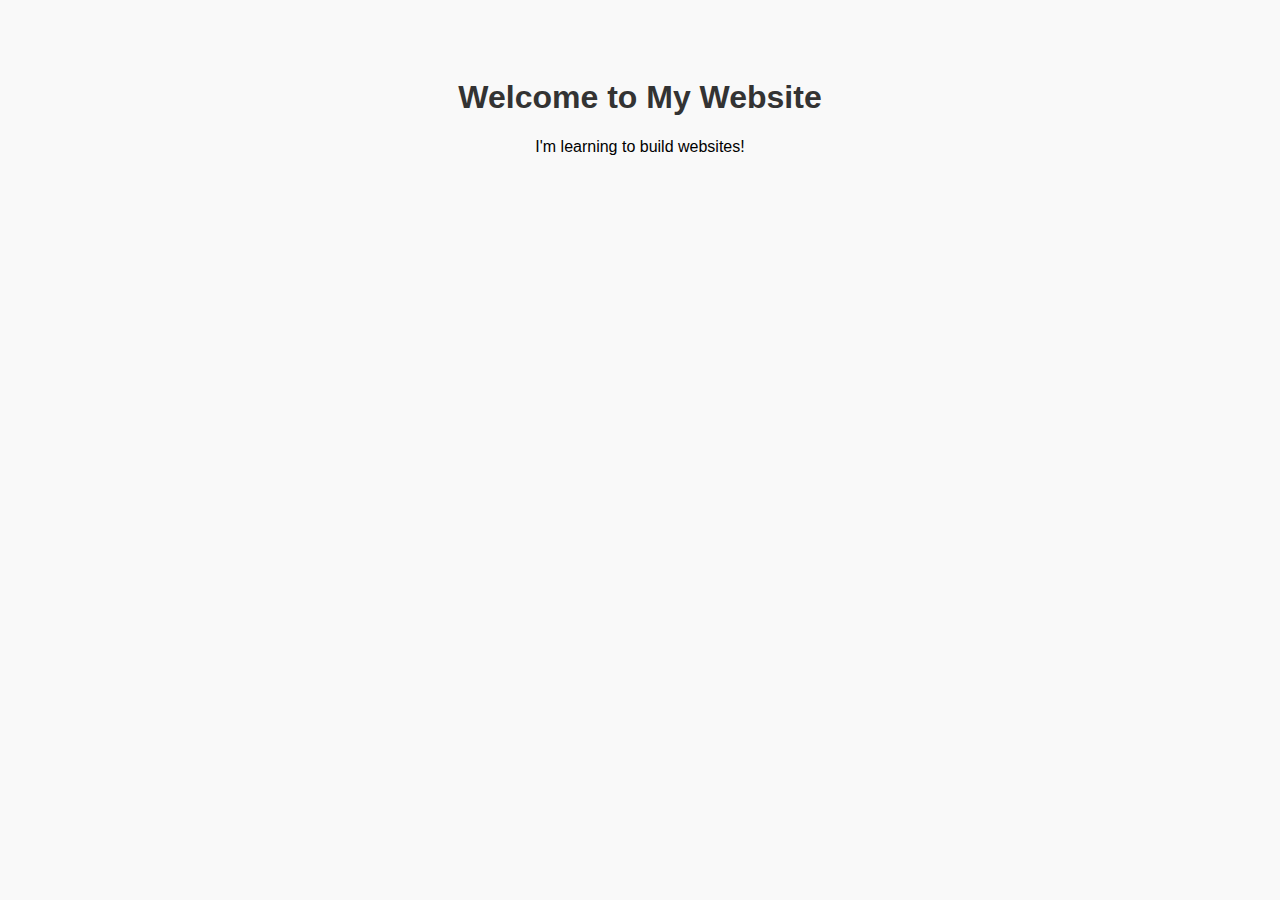
<file: index.html>
<!DOCTYPE html>
<html>
<head>
  <title>My First Website</title>
  <style>
    body {
      font-family: Arial, sans-serif;
      background-color: #f9f9f9;
      text-align: center;
      padding: 50px;
    }
    h1 {
      color: #333;
    }
  </style>
</head>
<body>
  <h1>Welcome to My Website</h1>
  <p>I'm learning to build websites!</p>
</body>
</html>
</file>
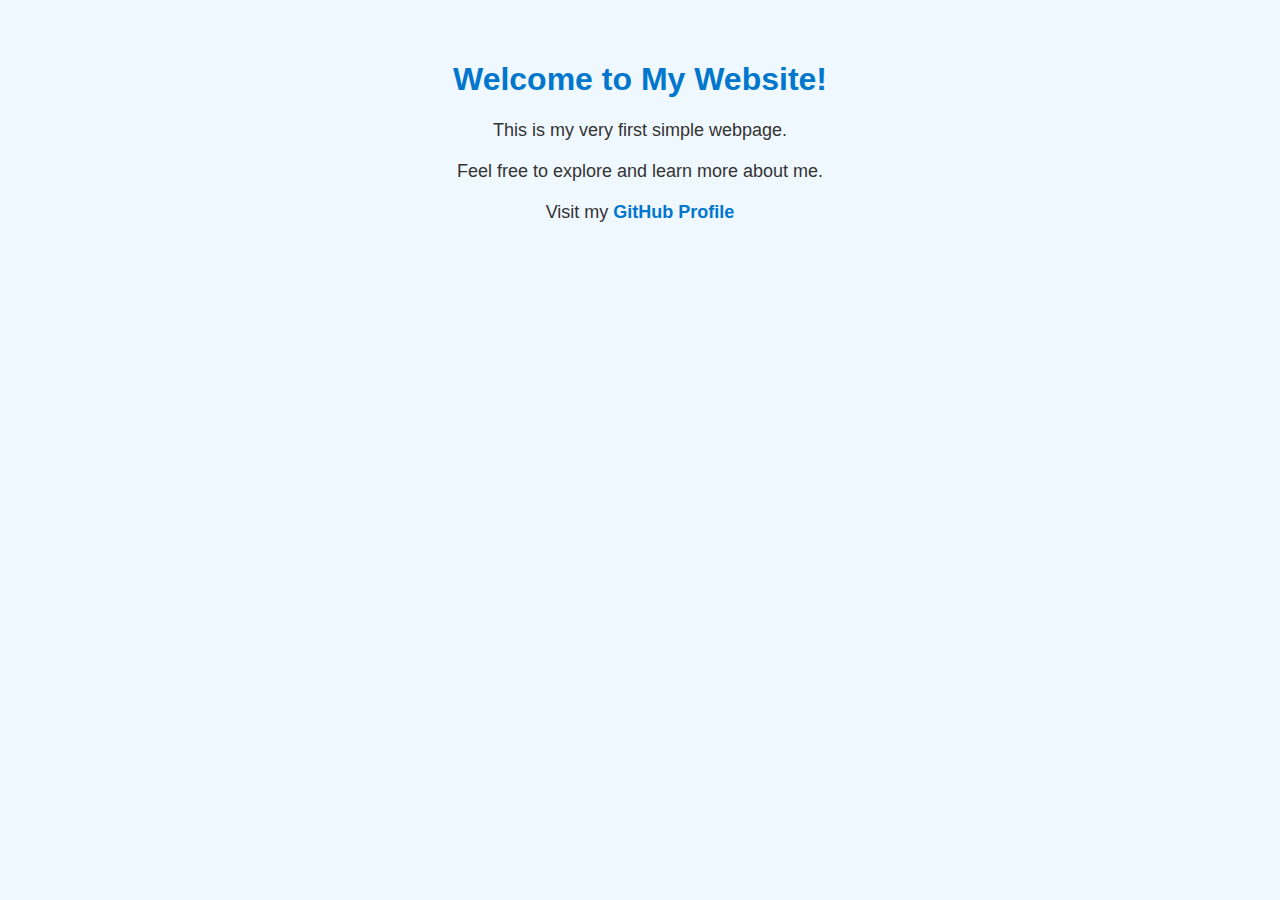
<file: web2.html>
<!DOCTYPE html>
<html lang="en">
<head>
  <meta charset="UTF-8" />
  <meta name="viewport" content="width=device-width, initial-scale=1" />
  <title>My Simple Website</title>
  <style>
    body {
      font-family: Arial, sans-serif;
      background-color: #f0f8ff;
      margin: 0;
      padding: 40px;
      text-align: center;
      color: #333;
    }
    h1 {
      color: #0077cc;
    }
    p {
      font-size: 18px;
      margin-top: 20px;
    }
    a {
      color: #0077cc;
      text-decoration: none;
      font-weight: bold;
    }
    a:hover {
      text-decoration: underline;
    }
  </style>
</head>
<body>
  <h1>Welcome to My Website!</h1>
  <p>This is my very first simple webpage.</p>
  <p>Feel free to explore and learn more about me.</p>
  <p>Visit my <a href="https://github.com/parth052007" target="_blank">GitHub Profile</a></p>
</body>
</html>
</file>
